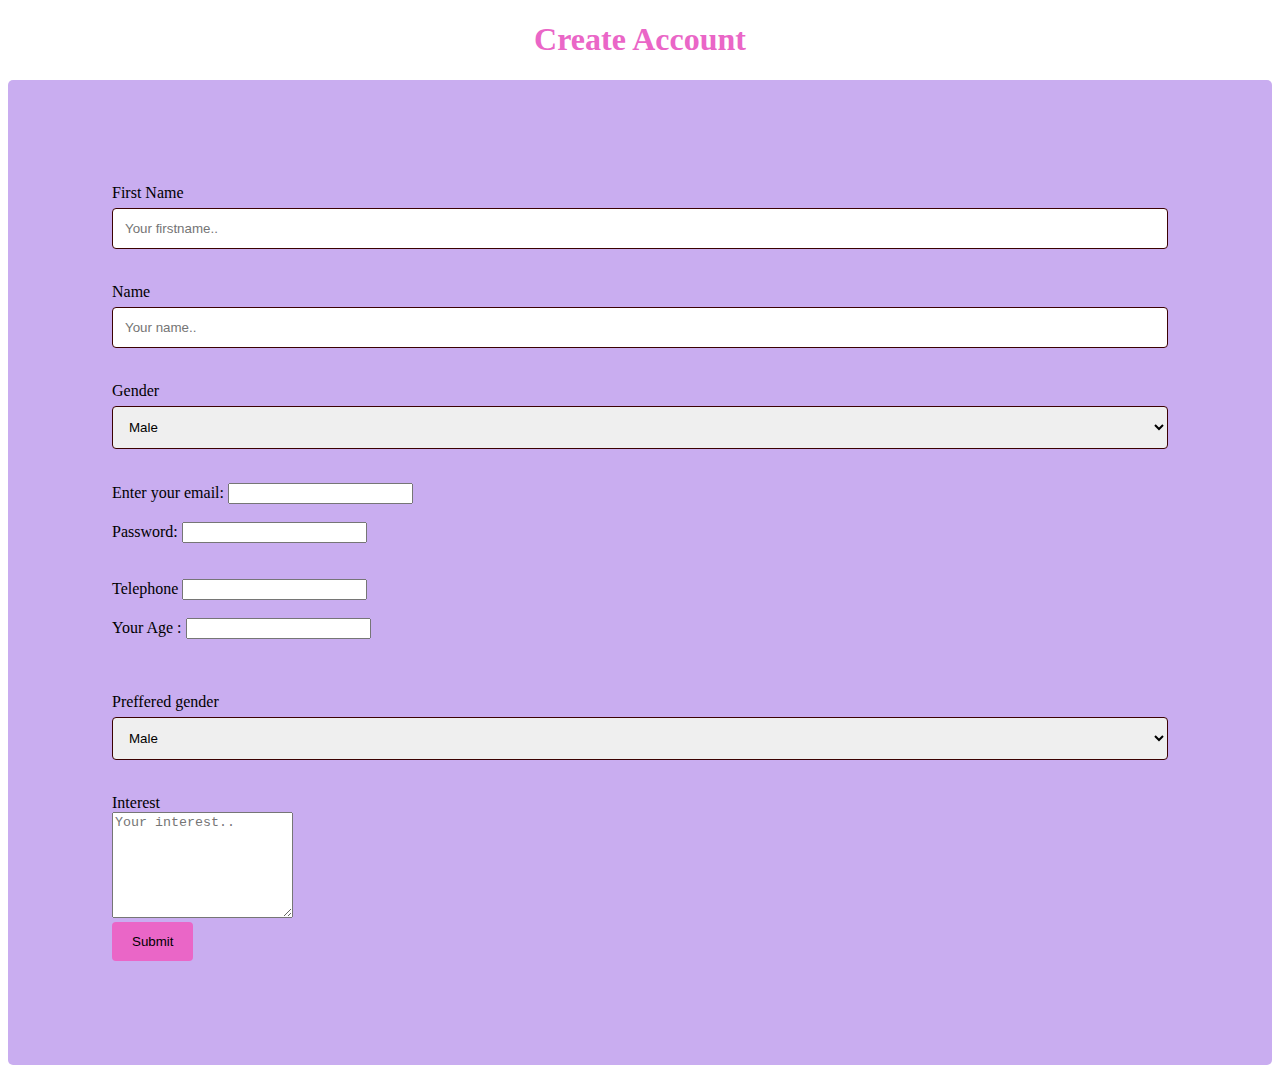
<file: php/php/index.html>
<!DOCTYPE html>
<html lang="en">
<head>
    <meta charset="UTF-8">
    <meta http-equiv="X-UA-Compatible" content="IE=edge">
    <meta name="viewport" content="width=device-width, initial-scale=1.0">
    <link rel="stylesheet" href="../assets/index.css">
    <title>TinderAssignments</title>
</head>
<body>
    <h1>Create Account</h1>
    

    <div class="container">
        <form action="/match.php" name="form" method="POST">
      
          <label for="fname">First Name</label>
          <input type="text" id="fname" name="firstname" placeholder="Your firstname..">
          <br>
          <br>
      
          <label for="lname">Name</label>
          <input type="text" id="lname" name="name" placeholder="Your name..">
          <br>
          <br>
      
          <label for="country">Gender</label>
            <select id="gender" name="gender">
                <option value="Male">Male</option>
                <option value="Female">Female</option>
            </select>
          <br>
          <br>

            <label for="email">Enter your email:</label>
            <input type="email" id="email" name="email">
         
            <br>
            <br>

            <label for="pwd">Password:</label>
            <input type="password" id="pwd" name="pwd">

            <br>
            <br>
            <br>

          <label for="subject">Telephone</label>
          <input type="tel" id="phone" name="phone" >

           <br>
           <br>


           <label for="age">Your Age :</label>
           <input type="number" name="age" id="age" required>

           <br>
           <br>
           <br>
           <br>

      
          <label for="subject">Preffered gender</label>
            <select id="gender" name="preff_gender">
              <option value="Male">Male</option>
              <option value="Female">Female</option>
          </select>
            
        <br>
        <br>

         <label for="subject">Interest</label>
         <br>
            <textarea id="interest" name="interest" placeholder="Your interest.." style="height:100px"></textarea>
        
         <br>
           <input type="submit" value="Submit" >
        
         
      </form>
        </div>
   
      
   </body>
   </html>
</file>
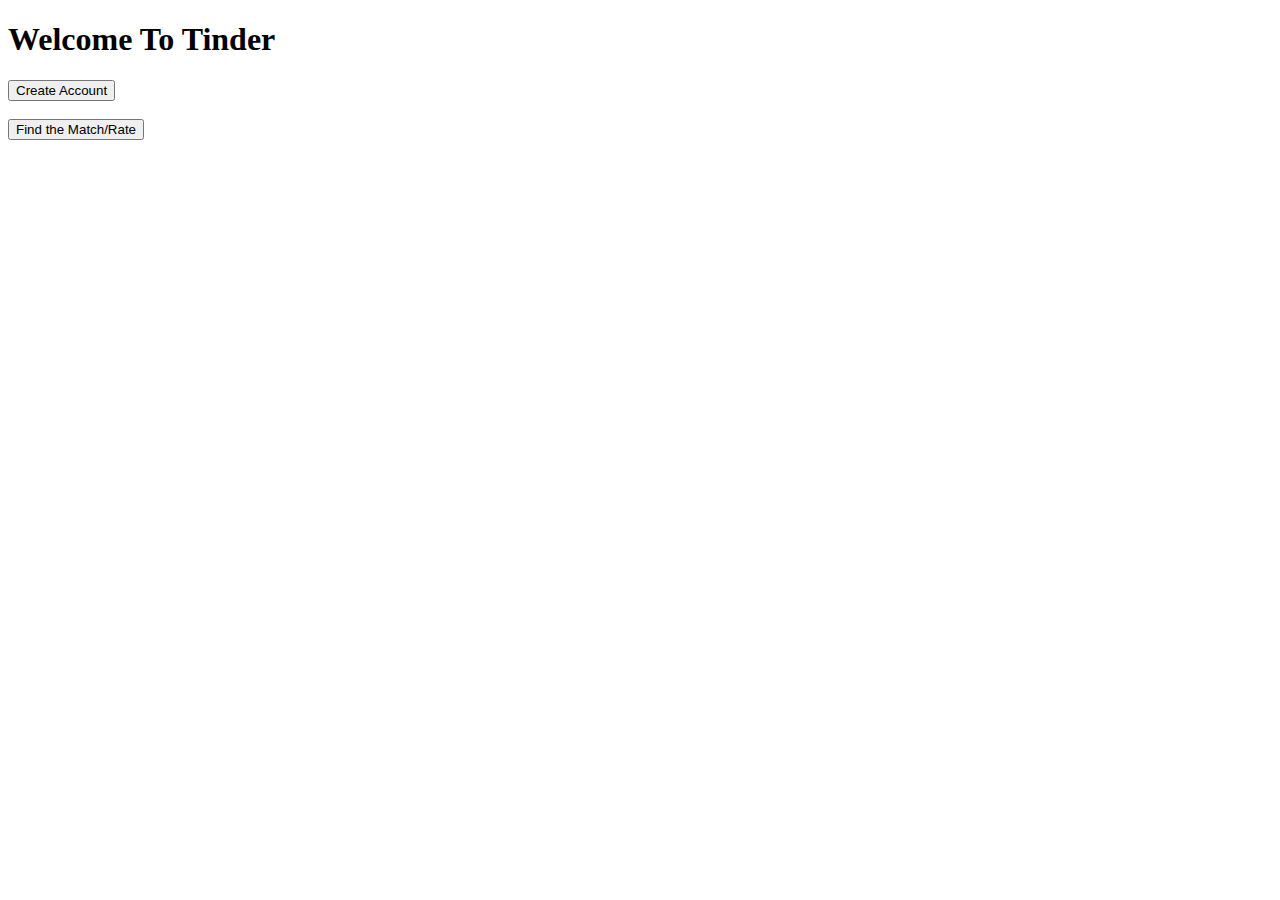
<file: main.html>
<!DOCTYPE html>
<html lang="en">
<head>
    <meta charset="UTF-8">
    <meta http-equiv="X-UA-Compatible" content="IE=edge">
    <meta name="viewport" content="width=device-width, initial-scale=1.0">
    <title>Document</title>
</head>
<body>
    <h1> Welcome To Tinder</h1>
    <div class ="container">
        <a href="/php/index.html"><button>Create Account</button></a>

        <br>
        <br>

        <form action="match.php">
            <div>
                <button>Find the Match/Rate</button>
            </div>
            
        </form>

    </div>
    
    
    
</body>
</html>
</file>
<file: php/assets/index.css>
input[type=text], select {
    width: 100%; /* Full width */
    padding: 12px; /* Some padding */ 
    border: 1px solid rgb(59, 2, 2); /* Gray border */
    border-radius: 4px; /* Rounded borders */
    box-sizing: border-box; /* Make sure that padding and width stays in place */
    margin-top: 6px; /* Add a top margin */
    margin-bottom: 16px; /* Bottom margin */
    resize: vertical /* Allow the user to vertically resize the textarea (not horizontally) */
  }
  
  /* Style the submit button with a specific background color etc */
  input[type=submit] {
    background-color:#ea66c7;
    color: black;
    padding: 12px 20px;
    border: none;
    border-radius: 4px;
    cursor: pointer;
  }
  
  /* When moving the mouse over the submit button, add a darker green color */
  input[type=submit]:hover {
    background-color:  #f9deeb;
  }
  
  /* Add a background color and some padding around the form */
  .container {
    border-radius: 5px;
    background-color: #c9adf0;
    padding: 104px;
  }

  h1{
    text-align: center;
    font-size: xx-large;
    color: #ea66c7;
   
  }
</file>
